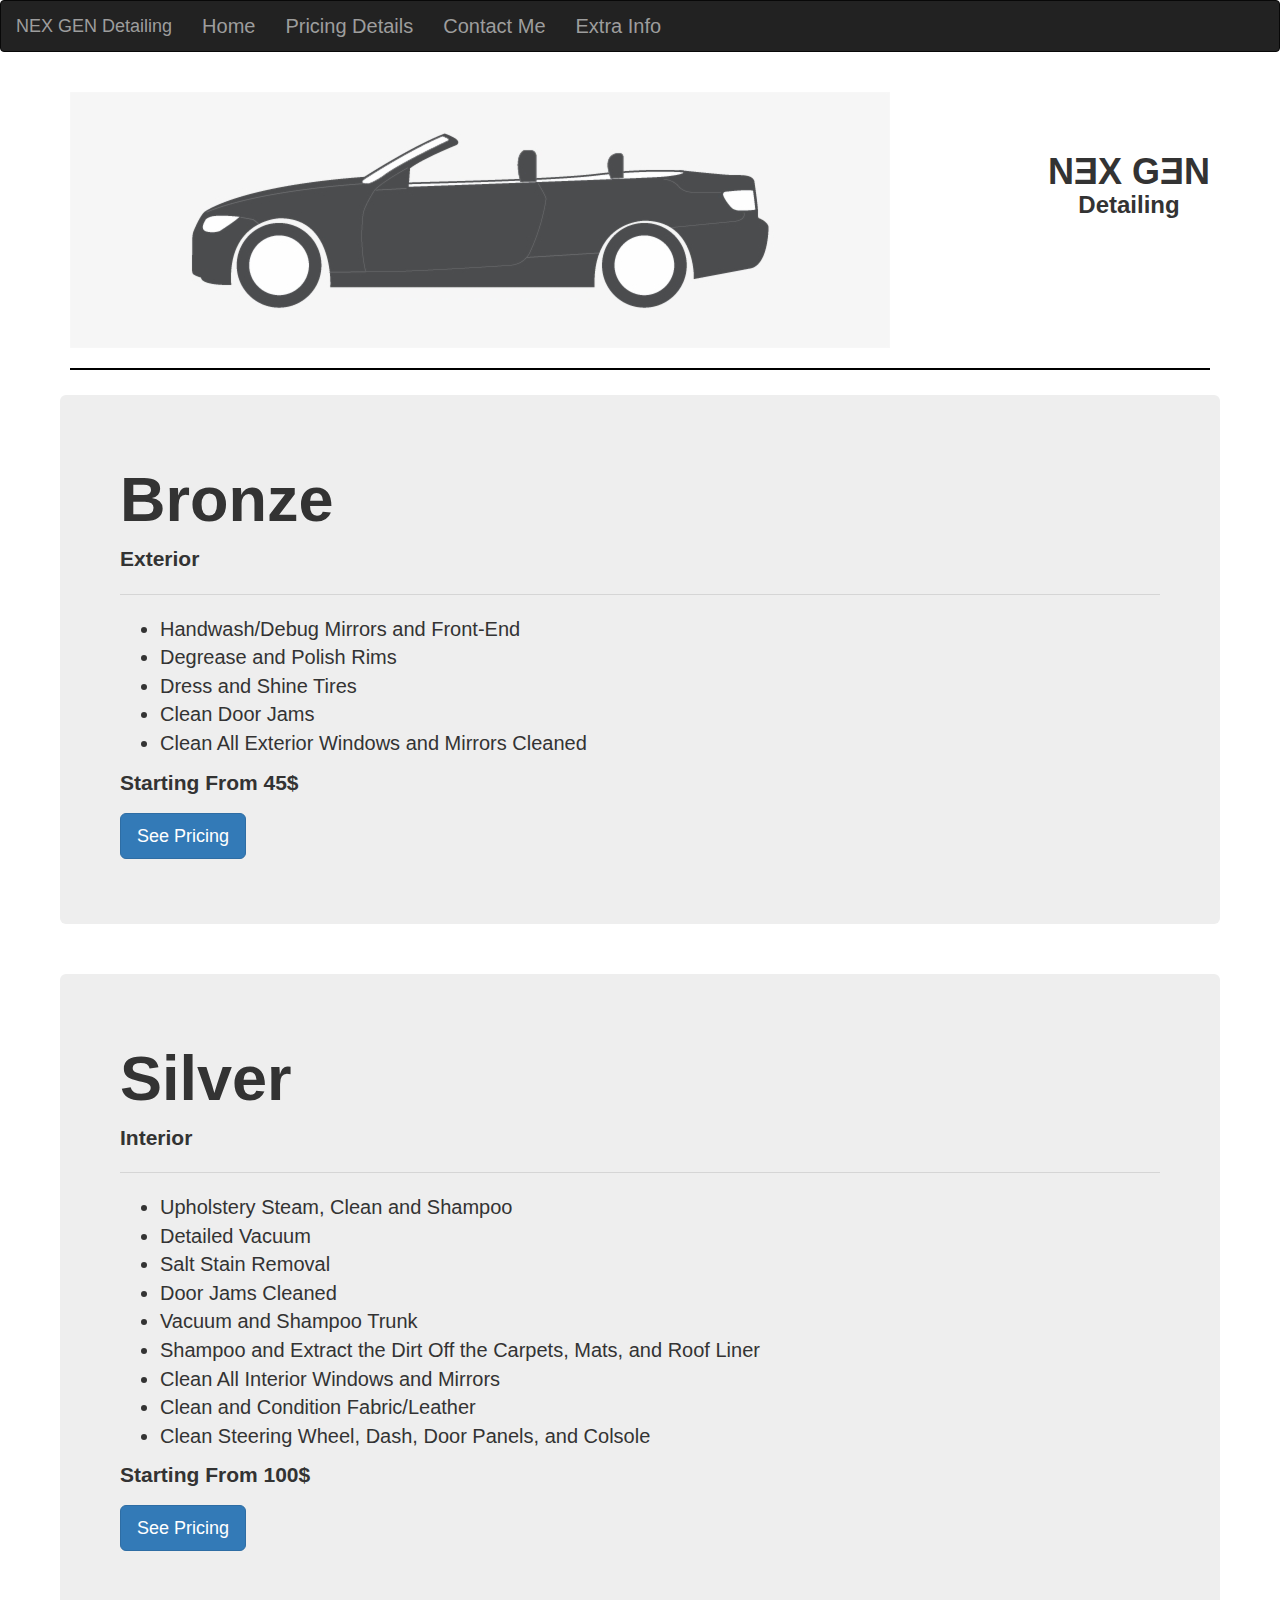
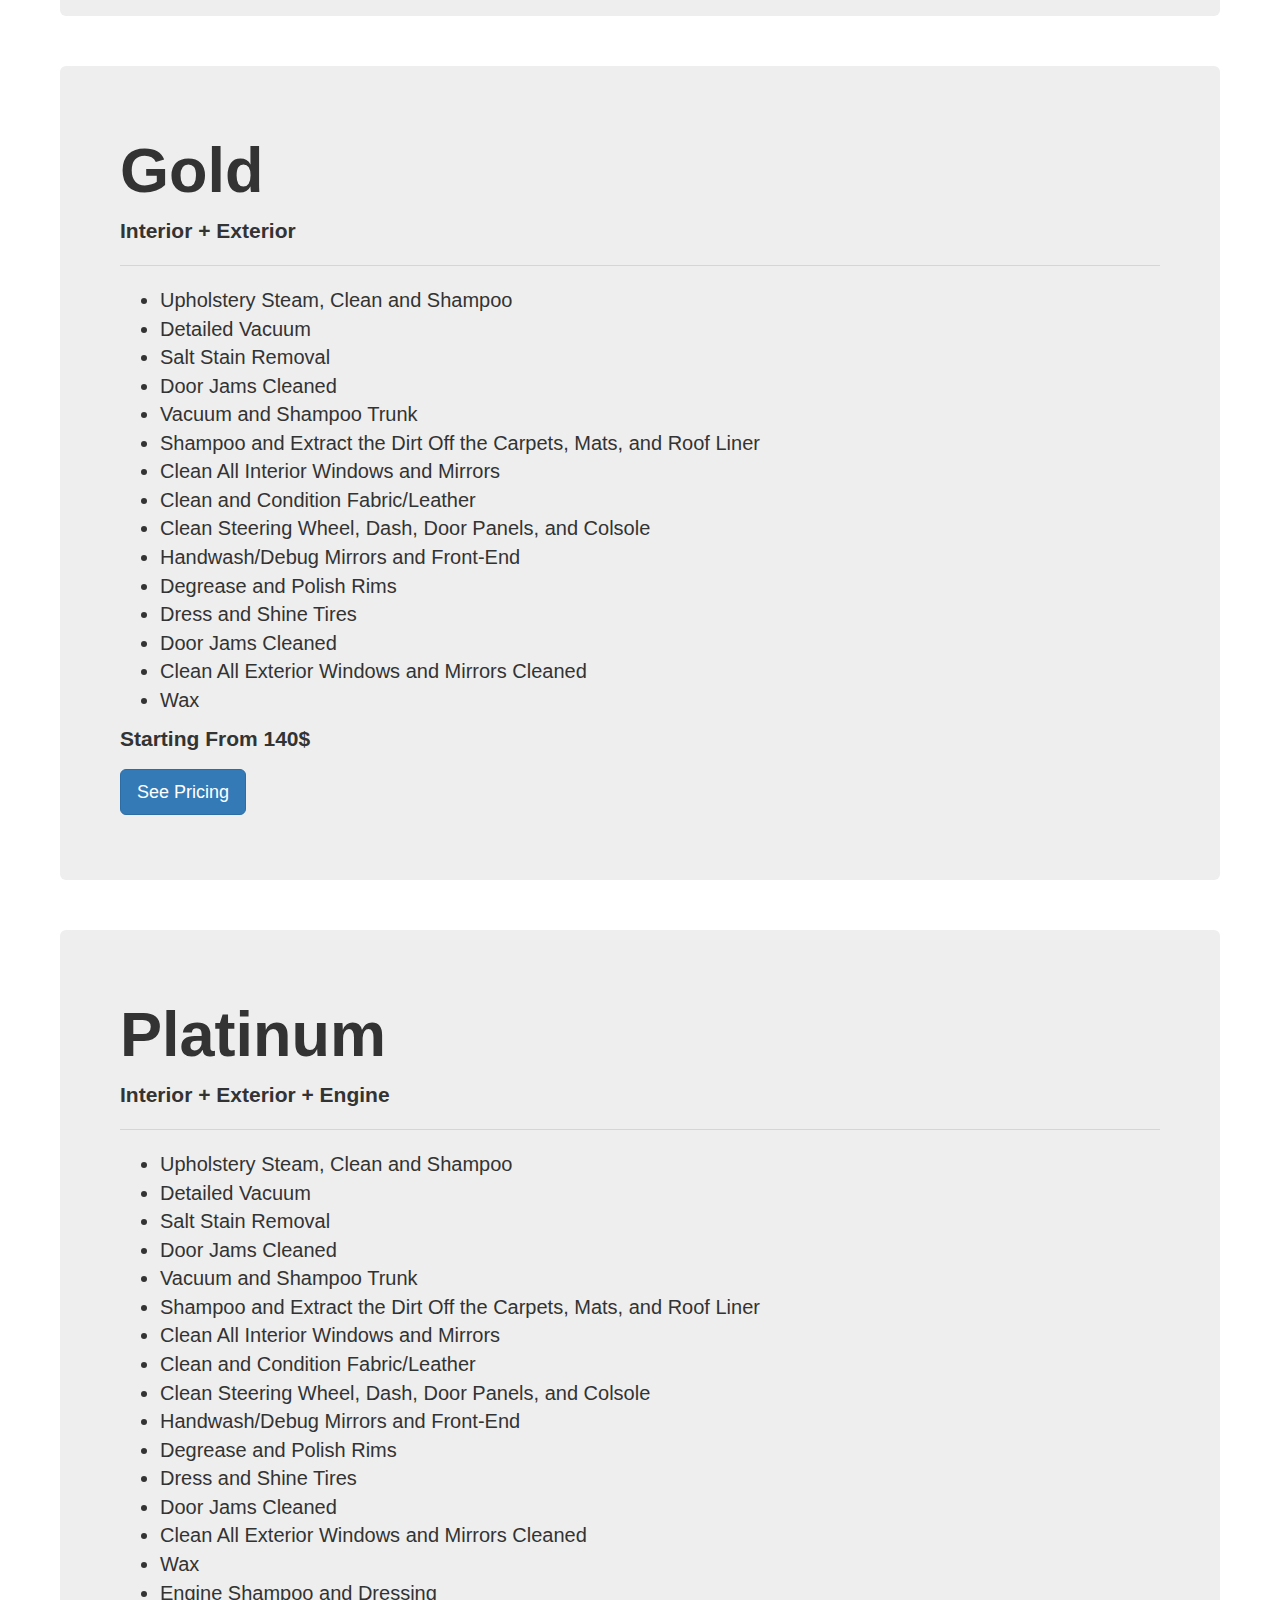
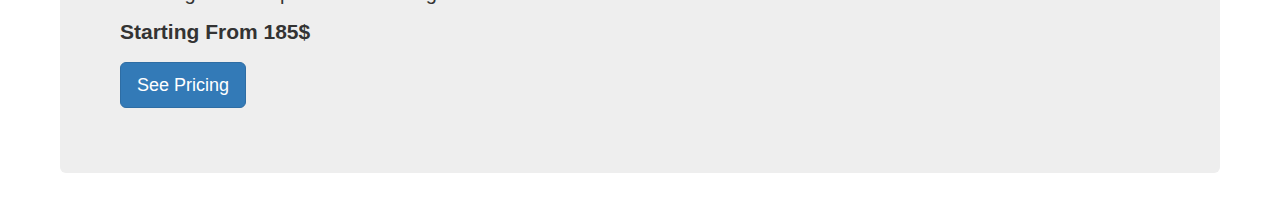
<file: index.html>
<!DOCTYPE html>
<html lang="en">

    <head>

        <!-- Required meta tags -->
        <meta charset="utf-8">
        <meta name="viewport" content="width=device-width, initial-scale=1, shrink-to-fit=no">
        
        <!-- Bootstrap CSS -->
        <link rel="stylesheet" href="https://maxcdn.bootstrapcdn.com/bootstrap/3.4.1/css/bootstrap.min.css">
        <script src="https://ajax.googleapis.com/ajax/libs/jquery/3.5.1/jquery.min.js"></script>
        <script src="https://maxcdn.bootstrapcdn.com/bootstrap/3.4.1/js/bootstrap.min.js"></script>
    
        <title>Home Page</title>

        <link rel="icon" href="https://static.thenounproject.com/png/72-200.png">
        <link rel="stylesheet" href="styles.css">

        <nav class="navbar navbar-inverse">
            <div class="container-fluid">
              <div class="navbar-header">
                <a class="navbar-brand" href="#">NEX GEN Detailing</a>
              </div>
              <ul class="nav navbar-nav">
                <li><a href="index.html">Home</a></li>
                <li><a href="pricing.html">Pricing Details</a></li>
                <li><a href="contact.html">Contact Me</a></li>
                <li><a href="extra.html">Extra Info</a></li>
              </ul>
            </div>
        </nav>

    </head>

    <body style="background-color:white;">
        <div class="container">
            <div>
                <br>
                <div class="row web_title">
                    
                    <div class="container">

                        <div class="car_image">
                            <img src="car.png" alt="Car">
                        </div>
                
                        <div>
                            <br>
                            <br>
                            <h1 class="home_title"><b>NƎX GƎN</b></h1>
                            <h3><b>Detailing</b></h3>
                        </div>

                    </div>
                </div>

                <br>
                <div class="border"></div>
                <br>

                <div class="row">
                    <div class="column">
                      <div class="jumbotron">
                        <h1 class="display-4"><b>Bronze</b></h1>
                        <p class="lead"><b>Exterior</b></p>
                        <hr class="my-4">
                        <ul>
                          <li> Handwash/Debug Mirrors and Front-End  </li>
                          <li> Degrease and Polish Rims </li>
                          <li> Dress and Shine Tires </li>
                          <li> Clean Door Jams </li>
                          <li> Clean All Exterior Windows and Mirrors Cleaned </li>
                      </ul>
                      <p><b>Starting From 45$</b></p>
                        <p class="lead">
                            <a class="btn btn-primary btn-lg" href="pricing.html" role="button">See Pricing</a>
                        </p>
                      </div>
                    </div>

                    <br>
                    <br>

                    <div class="column">
                      <div class="jumbotron">
                        <h1 class="display-4"><b>Silver</b></h1>
                        <p class="lead"><b>Interior</b></p>
                        <hr class="my-4">
                        <ul>
                          <li> Upholstery Steam, Clean and Shampoo </li>
                          <li> Detailed Vacuum </li>
                          <li> Salt Stain Removal </li>
                          <li> Door Jams Cleaned </li>
                          <li> Vacuum and Shampoo Trunk </li>
                          <li> Shampoo and Extract the Dirt Off the Carpets, Mats, and Roof Liner </li>
                          <li> Clean All Interior Windows and Mirrors </li>
                          <li> Clean and Condition Fabric/Leather </li>
                          <li> Clean Steering Wheel, Dash, Door Panels, and Colsole </li>
                      </ul>
                      <p><b>Starting From 100$</b></p>
                        <p class="lead">
                            <a class="btn btn-primary btn-lg" href="pricing.html" role="button">See Pricing</a>
                        </p>
                      </div>
                    </div>

                    <br>
                    <br>
            
                    <div class="column">
                        <div class="jumbotron">
                          <h1 class="display-4"><b>Gold</b></h1>
                          <p class="lead"><b>Interior + Exterior</b></p>
                          <hr class="my-4">
                          <ul>
                            <li> Upholstery Steam, Clean and Shampoo </li>
                            <li> Detailed Vacuum </li>
                            <li> Salt Stain Removal </li>
                            <li> Door Jams Cleaned </li>
                            <li> Vacuum and Shampoo Trunk </li>
                            <li> Shampoo and Extract the Dirt Off the Carpets, Mats, and Roof Liner </li>
                            <li> Clean All Interior Windows and Mirrors </li>
                            <li> Clean and Condition Fabric/Leather </li>
                            <li> Clean Steering Wheel, Dash, Door Panels, and Colsole </li>
                            <li> Handwash/Debug Mirrors and Front-End </li>
                            <li> Degrease and Polish Rims </li>
                            <li> Dress and Shine Tires </li>
                            <li> Door Jams Cleaned </li>
                            <li> Clean All Exterior Windows and Mirrors Cleaned </li>
                            <li> Wax </li>
                        </ul>
                        <p><b>Starting From 140$</b></p>
                          <p class="lead">
                              <a class="btn btn-primary btn-lg" href="pricing.html" role="button">See Pricing</a>
                          </p>
                        </div>
                      </div>
                    
                    <br>
                    <br>

                    <div class="column">
                      <div class="jumbotron">
                        <h1 class="display-4"><b>Platinum</b></h1>
                        <p class="lead"><b>Interior + Exterior + Engine</b></p>
                        <hr class="my-4">
                        <ul>
                          <li> Upholstery Steam, Clean and Shampoo </li>
                          <li> Detailed Vacuum </li>
                          <li> Salt Stain Removal </li>
                          <li> Door Jams Cleaned </li>
                          <li> Vacuum and Shampoo Trunk </li>
                          <li> Shampoo and Extract the Dirt Off the Carpets, Mats, and Roof Liner </li>
                          <li> Clean All Interior Windows and Mirrors </li>
                          <li> Clean and Condition Fabric/Leather </li>
                          <li> Clean Steering Wheel, Dash, Door Panels, and Colsole </li>
                          <li> Handwash/Debug Mirrors and Front-End </li>
                          <li> Degrease and Polish Rims </li>
                          <li> Dress and Shine Tires </li>
                          <li> Door Jams Cleaned </li>
                          <li> Clean All Exterior Windows and Mirrors Cleaned </li>
                          <li> Wax </li>
                          <li> Engine Shampoo and Dressing </li>
                      </ul>
                      <p><b>Starting From 185$</b></p>
                        <p class="lead">
                            <a class="btn btn-primary btn-lg" href="pricing.html" role="button">See Pricing</a>
                        </p>
                      </div>
                    </div>

                    <br>
                    <br>
                </div>
        </div>
    </body>
</html>
</file>
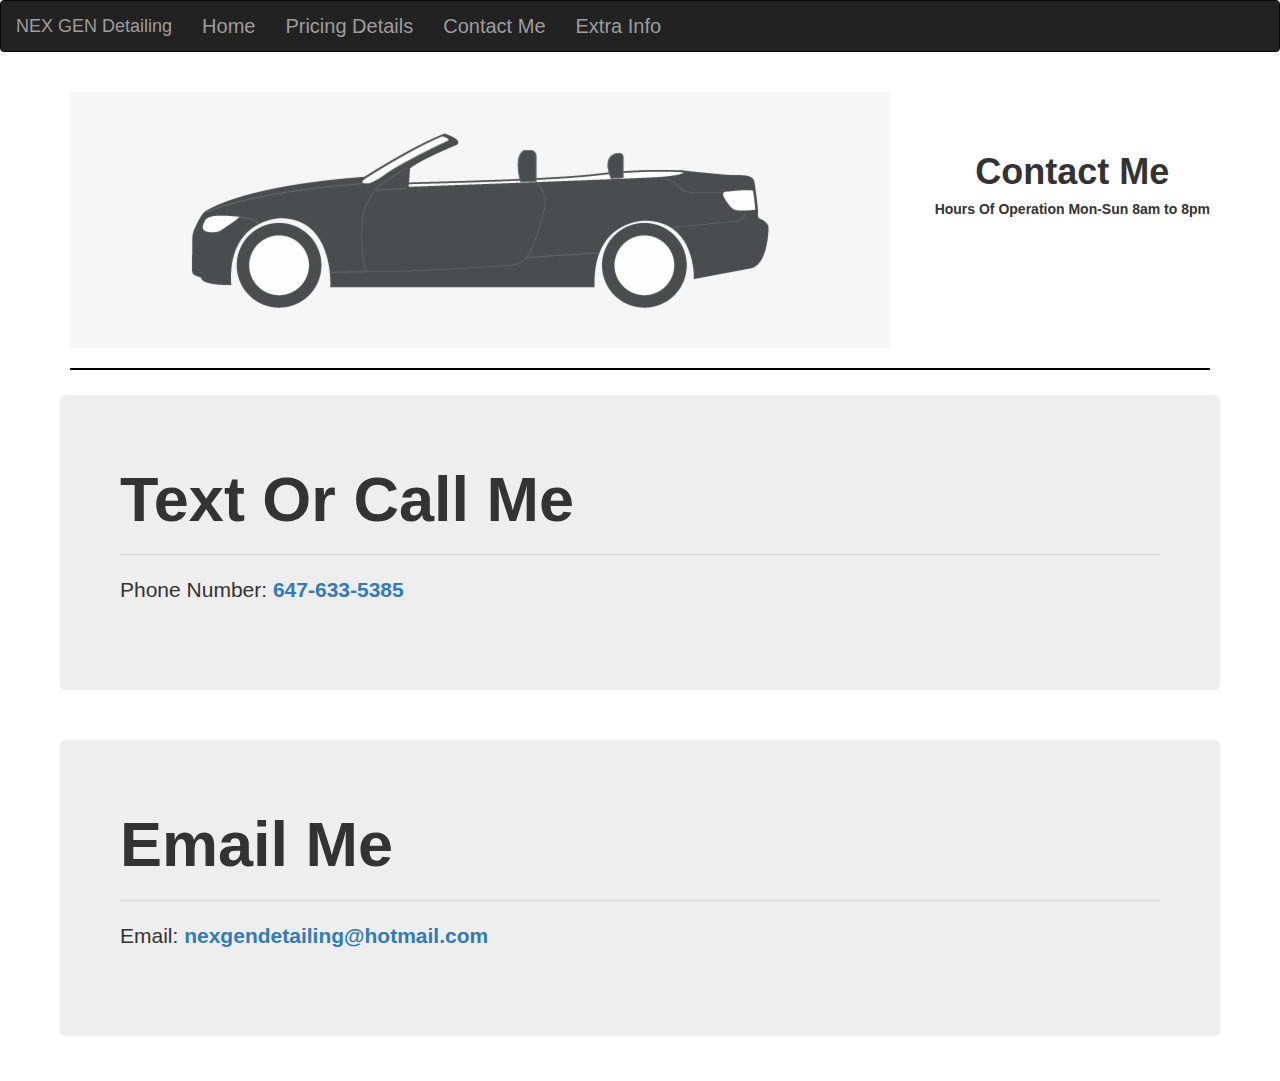
<file: contact.html>
<!DOCTYPE html>
<html lang="en">

    <head>

        <!-- Required meta tags -->
        <meta charset="utf-8">
        <meta name="viewport" content="width=device-width, initial-scale=1, shrink-to-fit=no">
        
        <!-- Bootstrap CSS -->
        <link rel="stylesheet" href="https://maxcdn.bootstrapcdn.com/bootstrap/3.4.1/css/bootstrap.min.css">
        <script src="https://ajax.googleapis.com/ajax/libs/jquery/3.5.1/jquery.min.js"></script>
        <script src="https://maxcdn.bootstrapcdn.com/bootstrap/3.4.1/js/bootstrap.min.js"></script>
    
        <title>Contact Page</title>

        <link rel="icon" href="https://static.thenounproject.com/png/72-200.png">
        <link rel="stylesheet" href="styles.css">

        <nav class="navbar navbar-inverse">
            <div class="container-fluid">
              <div class="navbar-header">
                <a class="navbar-brand" href="#">NEX GEN Detailing</a>
              </div>
              <ul class="nav navbar-nav">
                <li><a href="index.html" class="hover">Home</a></li>
                <li><a href="pricing.html" class="hover">Pricing Details</a></li>
                <li><a href="contact.html" class="hover">Contact Me</a></li>
                <li><a href="extra.html">Extra Info</a></li>
              </ul>
            </div>
        </nav>

    </head>

    <body style="background-color:white;">
        <div class="container">
            <div>
                <br>
                <div class="row web_title">
                    
                    <div class="container">

                        <div class="car_image">
                            <img src="car.png" alt="Car">
                        </div>
                
                        <div>
                            <br>
                            <br>
                            <h1 class="home_title"><b>Contact Me <br> <h5><b>Hours Of Operation Mon-Sun 8am to 8pm</h5><h5>
                            </b></h1>
                        </div>

                    </div>
                </div>

                <br>
                <div class="border"></div>
                <br>

                <div class="row">
                    <div class="column">
                        <div class="jumbotron">
                          <h1 class="display-4"><b>Text Or Call Me</b></h1>
                          <hr class="my-4">
                          <p>Phone Number: <a href="tel:647-633-5385"><b>647-633-5385</b></a></p>
                          <br>
                        </div>
                      </div>

                    <br>
                    <br>

                    <div class="column">
                      <div class="jumbotron">
                        <h1 class="display-4"><b>Email Me</b></h1>
                        <hr class="my-4">
                        <p>Email: <a href="mailto:nexgendetailing@hotmail.com"><b>nexgendetailing@hotmail.com</b></a></p>
                        <br>
                      </div>
                    </div>

                    <br>
                    <br>
                </div>
        </div>
    </body>
</html>
</file>
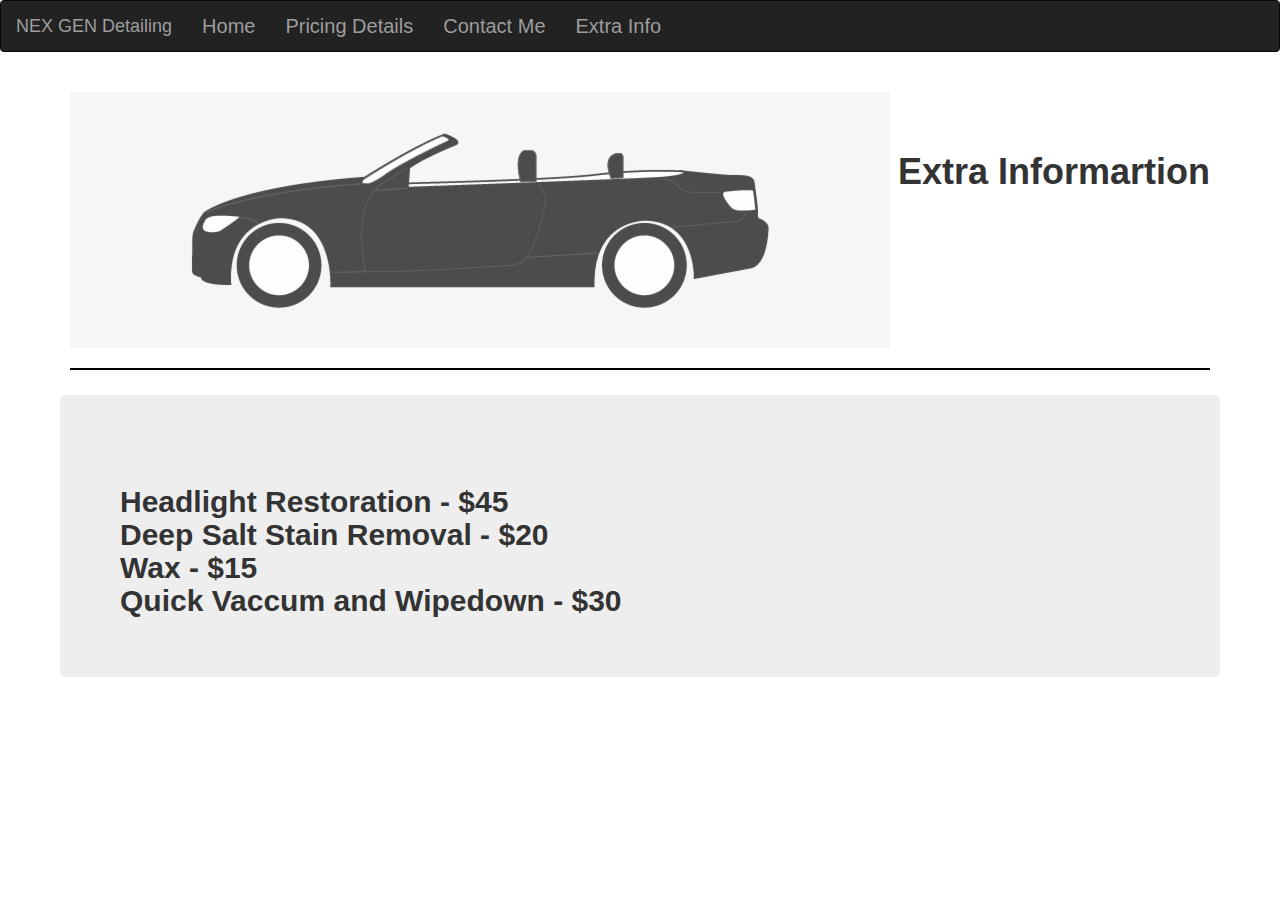
<file: extra.html>
<!DOCTYPE html>
<html lang="en">

    <head>

        <!-- Required meta tags -->
        <meta charset="utf-8">
        <meta name="viewport" content="width=device-width, initial-scale=1, shrink-to-fit=no">
        
        <!-- Bootstrap CSS -->
        <link rel="stylesheet" href="https://maxcdn.bootstrapcdn.com/bootstrap/3.4.1/css/bootstrap.min.css">
        <script src="https://ajax.googleapis.com/ajax/libs/jquery/3.5.1/jquery.min.js"></script>
        <script src="https://maxcdn.bootstrapcdn.com/bootstrap/3.4.1/js/bootstrap.min.js"></script>
    
        <title>Extra Info Page</title>

        <link rel="icon" href="https://static.thenounproject.com/png/72-200.png">
        <link rel="stylesheet" href="styles.css">

        <nav class="navbar navbar-inverse">
            <div class="container-fluid">
              <div class="navbar-header">
                <a class="navbar-brand" href="#">NEX GEN Detailing</a>
              </div>
              <ul class="nav navbar-nav">
                <li><a href="index.html" class="hover">Home</a></li>
                <li><a href="pricing.html" class="hover">Pricing Details</a></li>
                <li><a href="contact.html" class="hover">Contact Me</a></li>
                <li><a href="extra.html">Extra Info</a></li>
              </ul>
            </div>
        </nav>

    </head>
    <body style="background-color:white;">
        <div class="container">
            <div>
                <br>
                <div class="row web_title">
                    
                    <div class="container">

                        <div class="car_image">
                            <img src="car.png" alt="Car">
                        </div>
                
                        <div>
                            <br>
                            <br>
                            <h1 class="home_title"><b>Extra Informartion <br><h5>
                            </b></h1>
                        </div>

                    </div>
                </div>

                <br>
                <div class="border"></div>
                <br>

                <div class="row">
                    <div class="column">
                        <div class="jumbotron">
                            <div>
                                <br>
                                <br>
                                <h1 class="home_title"><h2><b>Headlight Restoration - $45 </b></h2></h1>
                                <h1 class="home_title"><h2><b>Deep Salt Stain Removal - $20 </b></h2></h1>
                                <h1 class="home_title"><h2><b>Wax - $15 </b></h2></h1>
                                <h1 class="home_title"><h2><b>Quick Vaccum and Wipedown - $30 </b></h2><h5></h1>
                            </div>
                      </div>

                    <br>
                    <br>
                </div>
        </div>
    </body>
</html>
</file>
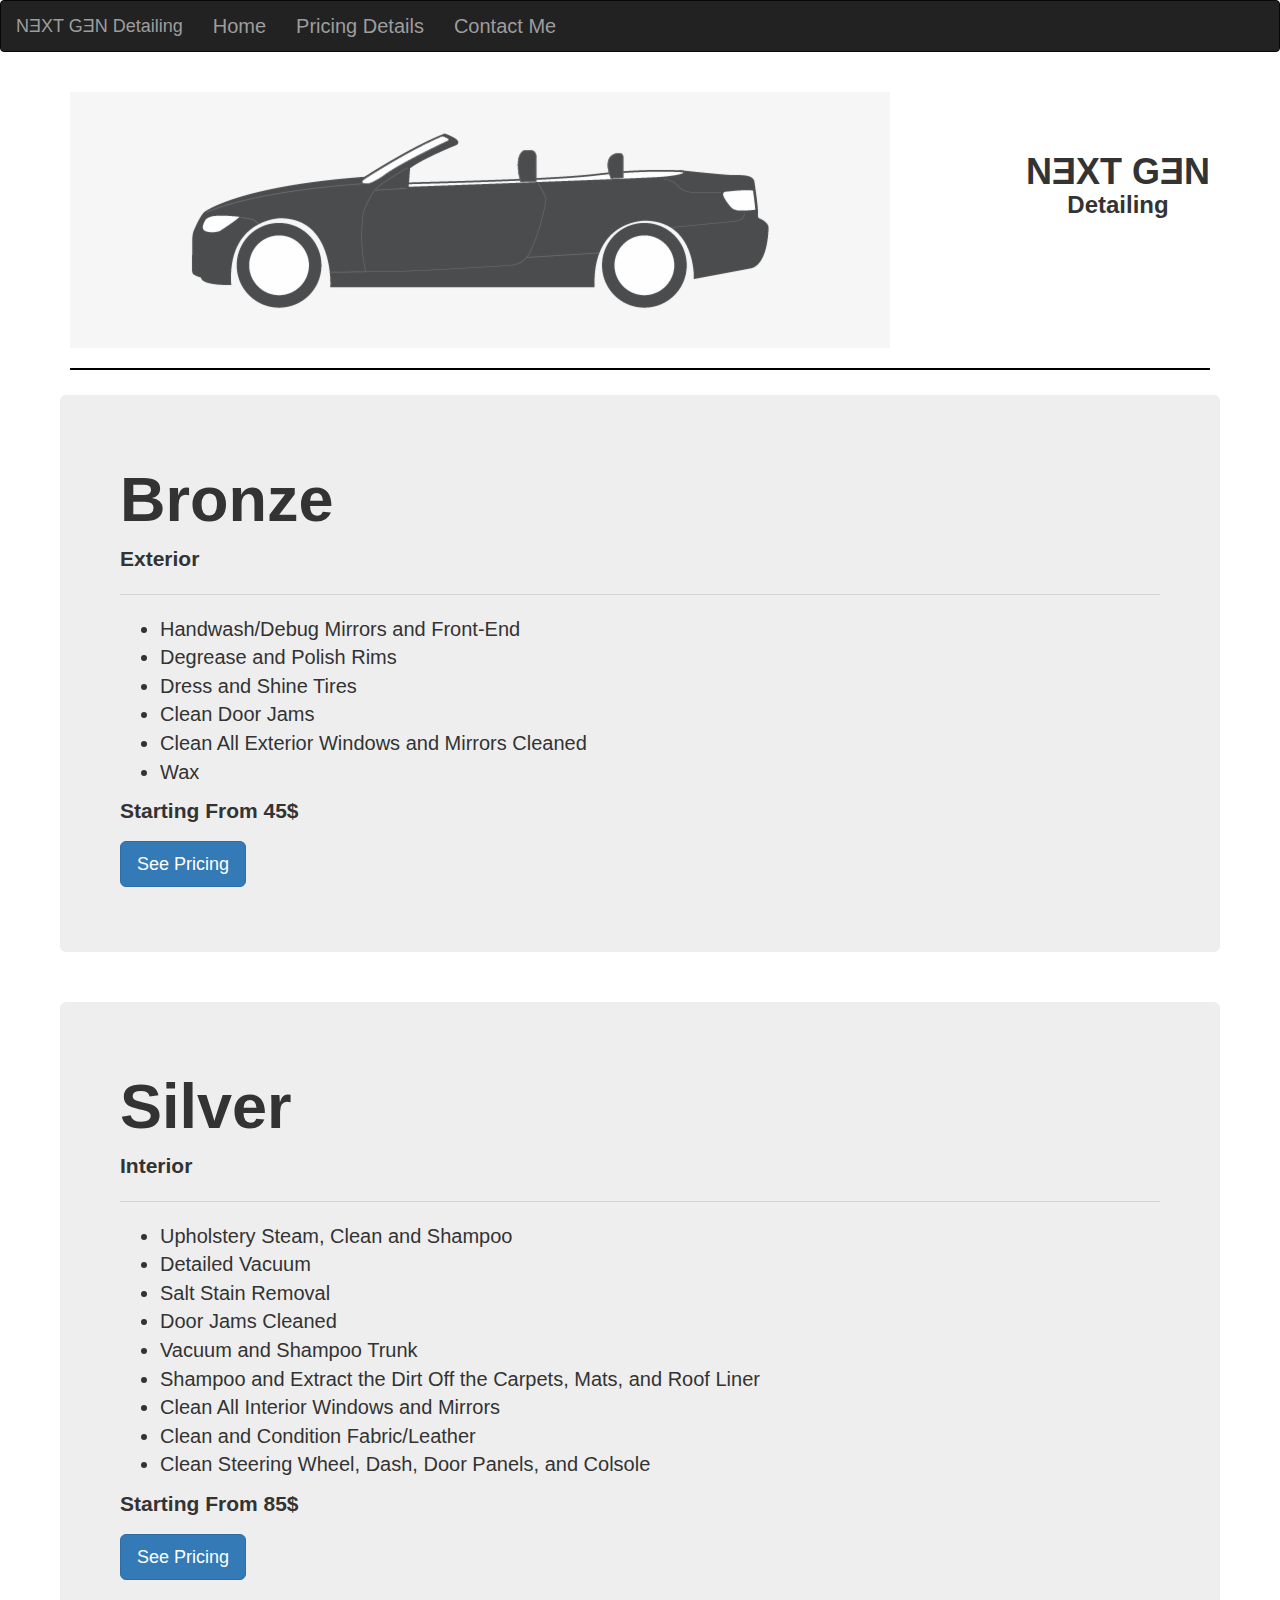
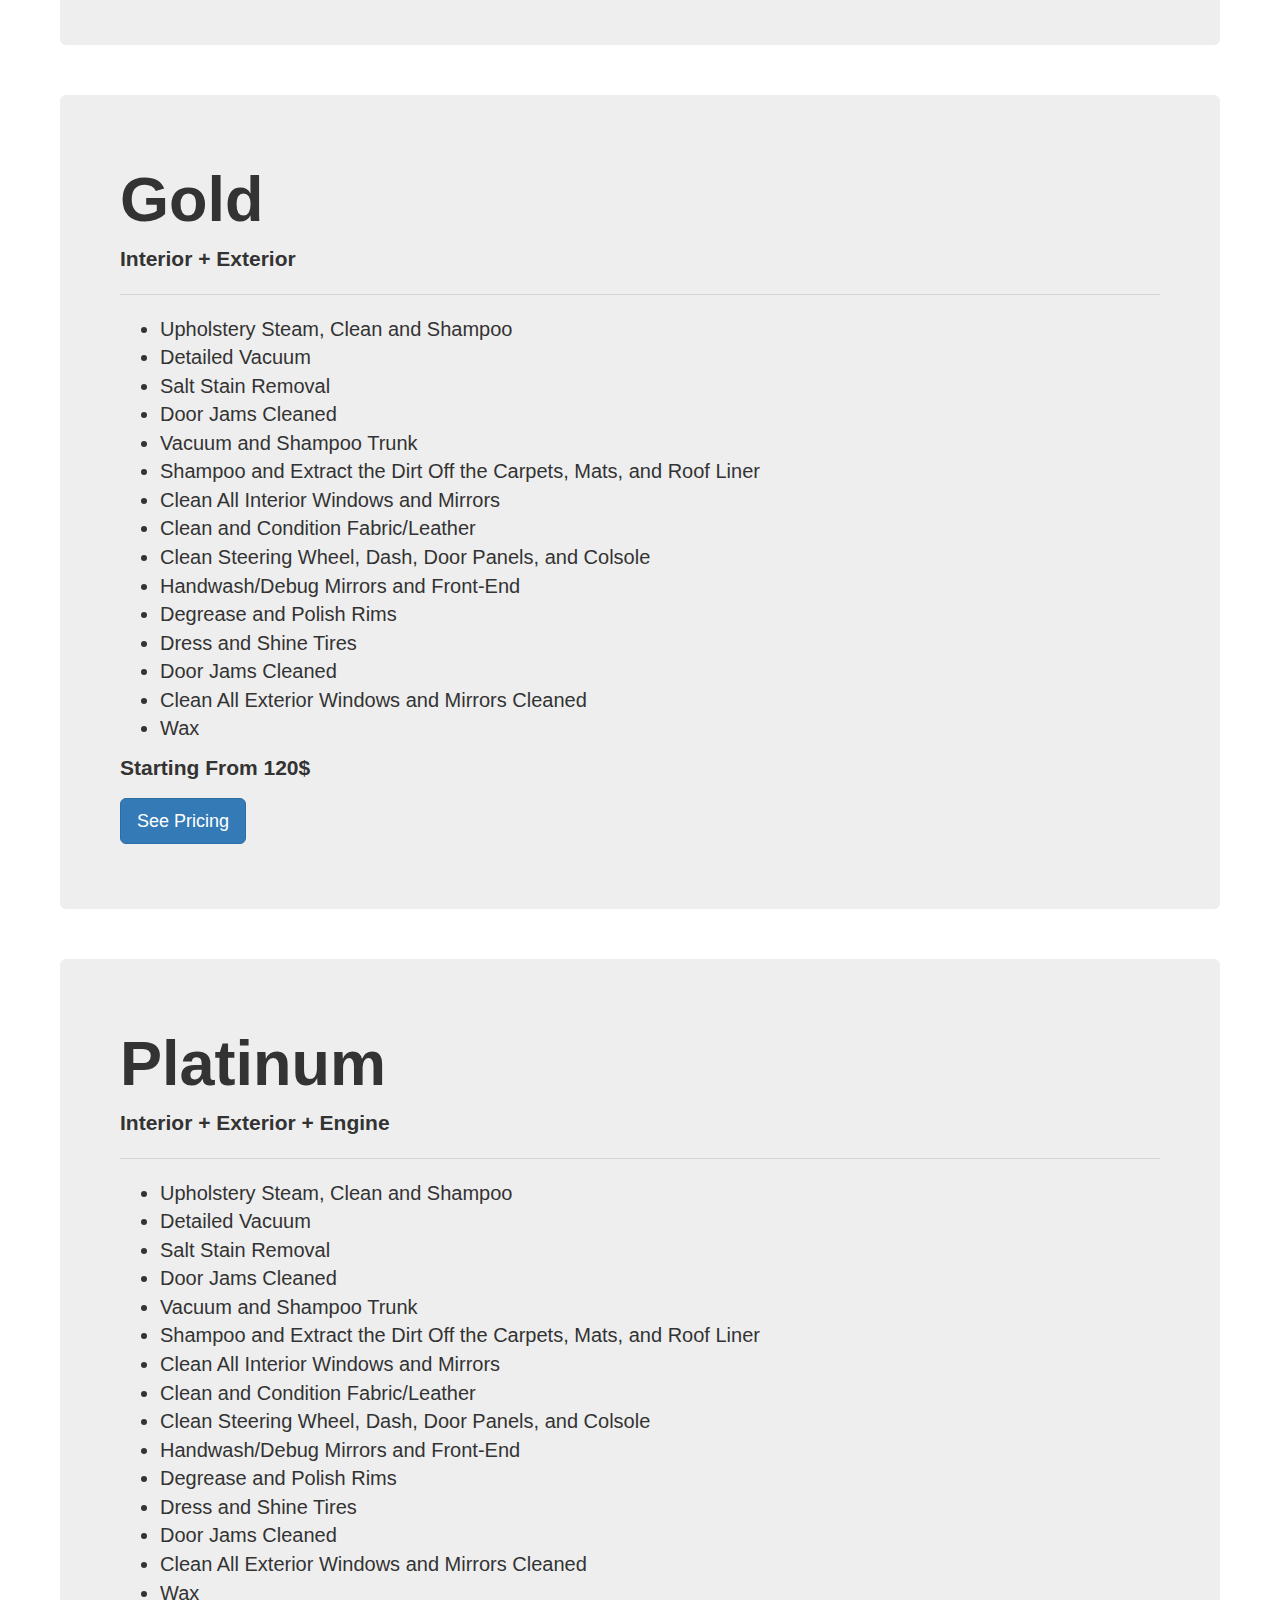
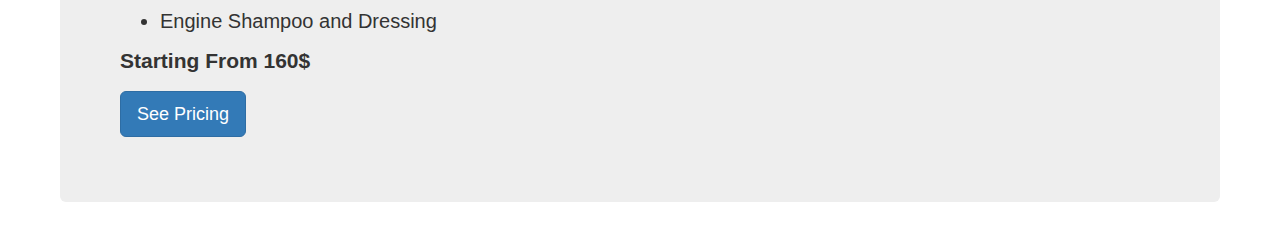
<file: home.html>
<!DOCTYPE html>
<html lang="en">

    <head>

        <!-- Required meta tags -->
        <meta charset="utf-8">
        <meta name="viewport" content="width=device-width, initial-scale=1, shrink-to-fit=no">
        
        <!-- Bootstrap CSS -->
        <link rel="stylesheet" href="https://maxcdn.bootstrapcdn.com/bootstrap/3.4.1/css/bootstrap.min.css">
        <script src="https://ajax.googleapis.com/ajax/libs/jquery/3.5.1/jquery.min.js"></script>
        <script src="https://maxcdn.bootstrapcdn.com/bootstrap/3.4.1/js/bootstrap.min.js"></script>
    
        <title>Home Page</title>

        <link rel="icon" href="https://static.thenounproject.com/png/72-200.png">
        <link rel="stylesheet" href="styles.css">

        <nav class="navbar navbar-inverse">
            <div class="container-fluid">
              <div class="navbar-header">
                <a class="navbar-brand" href="#">NƎXT GƎN Detailing</a>
              </div>
              <ul class="nav navbar-nav">
                <li><a href="home.html">Home</a></li>
                <li><a href="pricing.html">Pricing Details</a></li>
                <li><a href="contact.html">Contact Me</a></li>
              </ul>
            </div>
        </nav>

    </head>

    <body style="background-color:white;">
        <div class="container">
            <div>
                <br>
                <div class="row web_title">
                    
                    <div class="container">

                        <div class="car_image">
                            <img src="car.png" alt="Car">
                        </div>
                
                        <div>
                            <br>
                            <br>
                            <h1 class="home_title"><b>NƎXT GƎN</b></h1>
                            <h3><b>Detailing</b></h3>
                        </div>

                    </div>
                </div>

                <br>
                <div class="border"></div>
                <br>

                <div class="row">
                    <div class="column">
                      <div class="jumbotron">
                        <h1 class="display-4"><b>Bronze</b></h1>
                        <p class="lead"><b>Exterior</b></p>
                        <hr class="my-4">
                        <ul>
                          <li> Handwash/Debug Mirrors and Front-End  </li>
                          <li> Degrease and Polish Rims </li>
                          <li> Dress and Shine Tires </li>
                          <li> Clean Door Jams </li>
                          <li> Clean All Exterior Windows and Mirrors Cleaned </li>
                          <li> Wax </li>
                      </ul>
                      <p><b>Starting From 45$</b></p>
                        <p class="lead">
                            <a class="btn btn-primary btn-lg" href="pricing.html" role="button">See Pricing</a>
                        </p>
                      </div>
                    </div>

                    <br>
                    <br>

                    <div class="column">
                      <div class="jumbotron">
                        <h1 class="display-4"><b>Silver</b></h1>
                        <p class="lead"><b>Interior</b></p>
                        <hr class="my-4">
                        <ul>
                          <li> Upholstery Steam, Clean and Shampoo </li>
                          <li> Detailed Vacuum </li>
                          <li> Salt Stain Removal </li>
                          <li> Door Jams Cleaned </li>
                          <li> Vacuum and Shampoo Trunk </li>
                          <li> Shampoo and Extract the Dirt Off the Carpets, Mats, and Roof Liner </li>
                          <li> Clean All Interior Windows and Mirrors </li>
                          <li> Clean and Condition Fabric/Leather </li>
                          <li> Clean Steering Wheel, Dash, Door Panels, and Colsole </li>
                      </ul>
                      <p><b>Starting From 85$</b></p>
                        <p class="lead">
                            <a class="btn btn-primary btn-lg" href="pricing.html" role="button">See Pricing</a>
                        </p>
                      </div>
                    </div>

                    <br>
                    <br>
            
                    <div class="column">
                        <div class="jumbotron">
                          <h1 class="display-4"><b>Gold</b></h1>
                          <p class="lead"><b>Interior + Exterior</b></p>
                          <hr class="my-4">
                          <ul>
                            <li> Upholstery Steam, Clean and Shampoo </li>
                            <li> Detailed Vacuum </li>
                            <li> Salt Stain Removal </li>
                            <li> Door Jams Cleaned </li>
                            <li> Vacuum and Shampoo Trunk </li>
                            <li> Shampoo and Extract the Dirt Off the Carpets, Mats, and Roof Liner </li>
                            <li> Clean All Interior Windows and Mirrors </li>
                            <li> Clean and Condition Fabric/Leather </li>
                            <li> Clean Steering Wheel, Dash, Door Panels, and Colsole </li>
                            <li> Handwash/Debug Mirrors and Front-End </li>
                            <li> Degrease and Polish Rims </li>
                            <li> Dress and Shine Tires </li>
                            <li> Door Jams Cleaned </li>
                            <li> Clean All Exterior Windows and Mirrors Cleaned </li>
                            <li> Wax </li>
                        </ul>
                        <p><b>Starting From 120$</b></p>
                          <p class="lead">
                              <a class="btn btn-primary btn-lg" href="pricing.html" role="button">See Pricing</a>
                          </p>
                        </div>
                      </div>
                    
                    <br>
                    <br>

                    <div class="column">
                      <div class="jumbotron">
                        <h1 class="display-4"><b>Platinum</b></h1>
                        <p class="lead"><b>Interior + Exterior + Engine</b></p>
                        <hr class="my-4">
                        <ul>
                          <li> Upholstery Steam, Clean and Shampoo </li>
                          <li> Detailed Vacuum </li>
                          <li> Salt Stain Removal </li>
                          <li> Door Jams Cleaned </li>
                          <li> Vacuum and Shampoo Trunk </li>
                          <li> Shampoo and Extract the Dirt Off the Carpets, Mats, and Roof Liner </li>
                          <li> Clean All Interior Windows and Mirrors </li>
                          <li> Clean and Condition Fabric/Leather </li>
                          <li> Clean Steering Wheel, Dash, Door Panels, and Colsole </li>
                          <li> Handwash/Debug Mirrors and Front-End </li>
                          <li> Degrease and Polish Rims </li>
                          <li> Dress and Shine Tires </li>
                          <li> Door Jams Cleaned </li>
                          <li> Clean All Exterior Windows and Mirrors Cleaned </li>
                          <li> Wax </li>
                          <li> Engine Shampoo and Dressing </li>
                      </ul>
                      <p><b>Starting From 160$</b></p>
                        <p class="lead">
                            <a class="btn btn-primary btn-lg" href="pricing.html" role="button">See Pricing</a>
                        </p>
                      </div>
                    </div>

                    <br>
                    <br>
                </div>
        </div>
    </body>
</html>
</file>
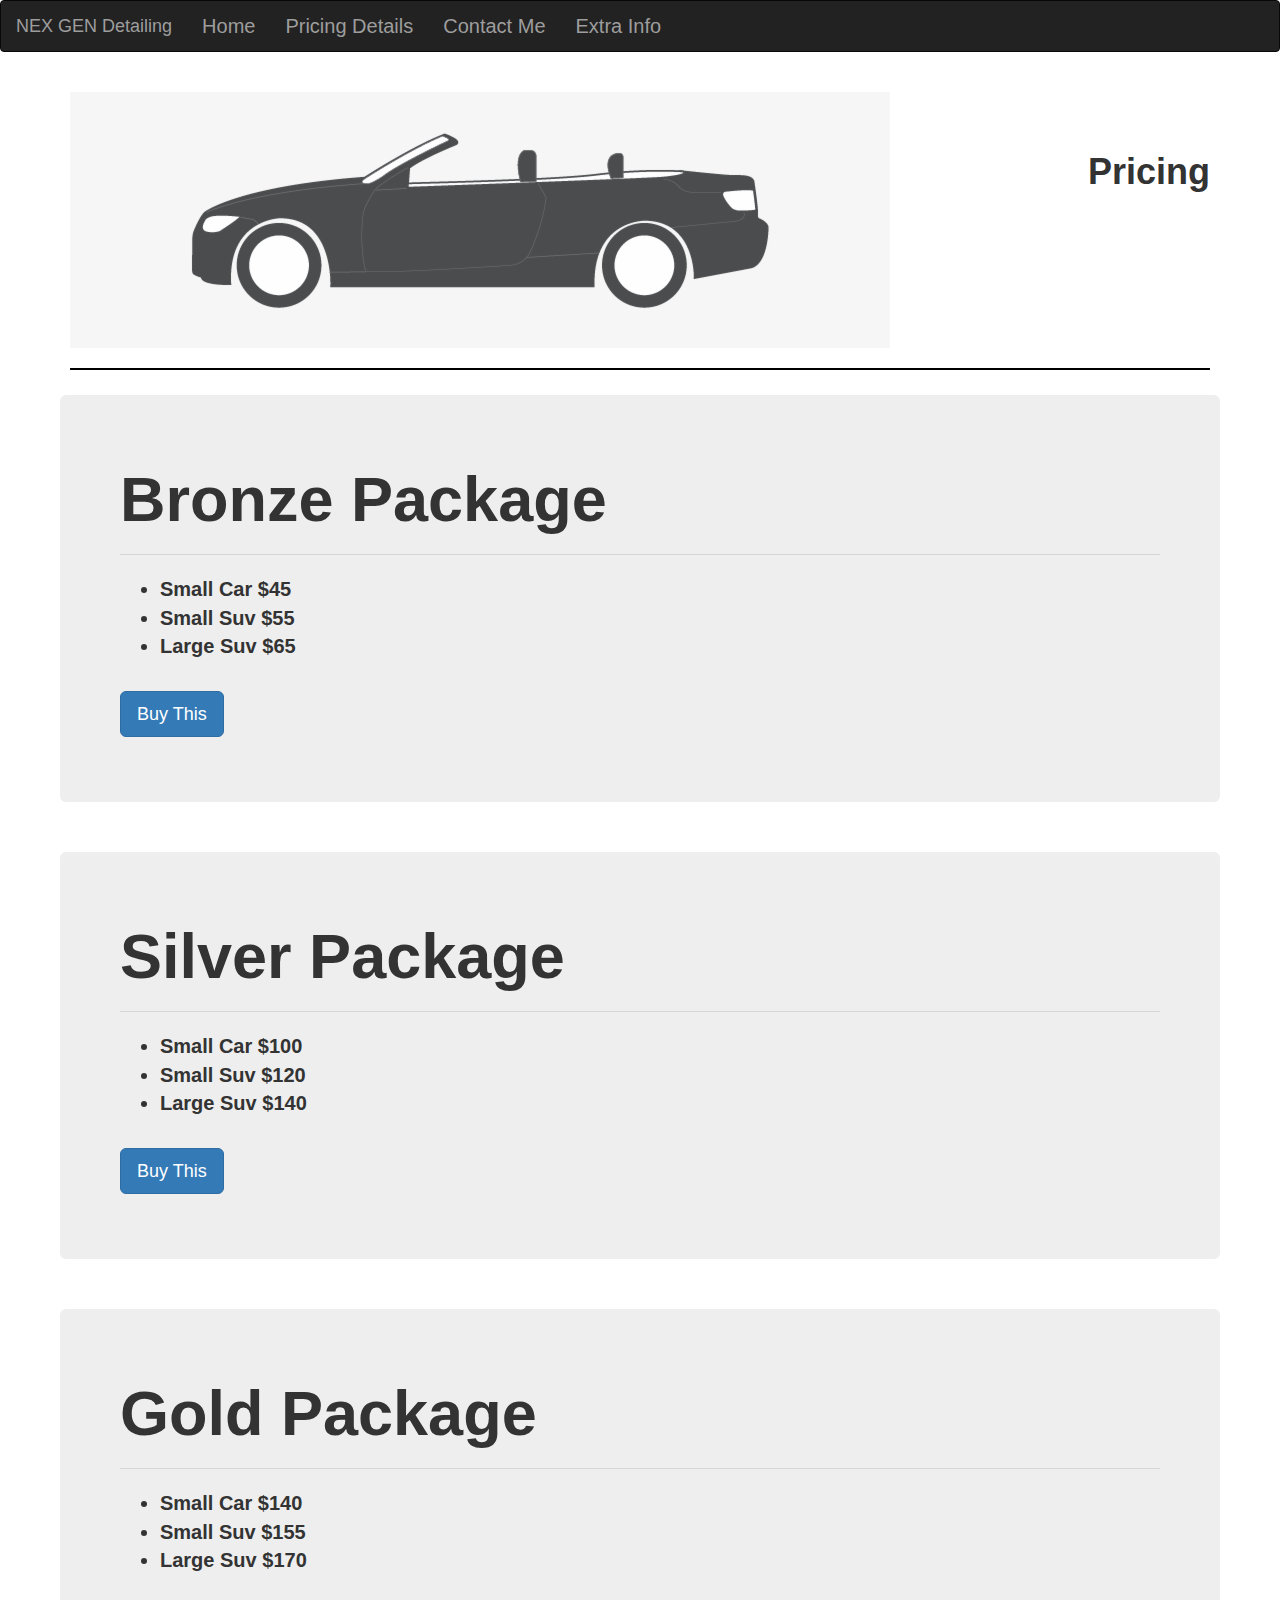
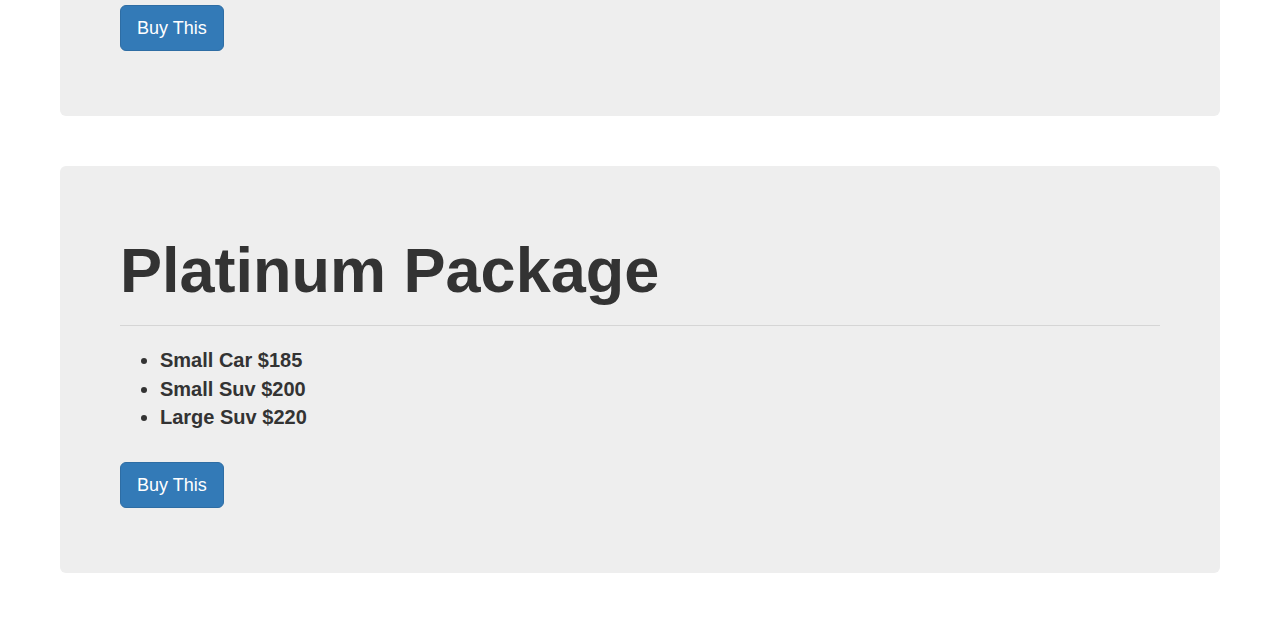
<file: pricing.html>
<!DOCTYPE html>
<html lang="en">

    <head>

        <!-- Required meta tags -->
        <meta charset="utf-8">
        <meta name="viewport" content="width=device-width, initial-scale=1, shrink-to-fit=no">
        
        <!-- Bootstrap CSS -->
        <link rel="stylesheet" href="https://maxcdn.bootstrapcdn.com/bootstrap/3.4.1/css/bootstrap.min.css">
        <script src="https://ajax.googleapis.com/ajax/libs/jquery/3.5.1/jquery.min.js"></script>
        <script src="https://maxcdn.bootstrapcdn.com/bootstrap/3.4.1/js/bootstrap.min.js"></script>
    
        <title>Pricing Details</title>

        <link rel="icon" href="https://static.thenounproject.com/png/72-200.png">
        <link rel="stylesheet" href="styles.css">

        <nav class="navbar navbar-inverse">
            <div class="container-fluid">
              <div class="navbar-header">
                <a class="navbar-brand" href="#">NEX GEN Detailing</a>
              </div>
              <ul class="nav navbar-nav">
                <li><a href="index.html" class="hover">Home</a></li>
                <li><a href="pricing.html" class="hover">Pricing Details</a></li>
                <li><a href="contact.html" class="hover">Contact Me</a></li>
                <li><a href="extra.html">Extra Info</a></li>
              </ul>
            </div>
        </nav>

    </head>

    <body style="background-color:white;">
        <div class="container">
            <div>
                <br>
                <div class="row web_title">
                    
                    <div class="container">

                        <div class="car_image">
                            <img src="car.png" alt="Car">
                        </div>
                
                        <div>
                            <br>
                            <br>
                            <h1 class="home_title"><b>Pricing</b></h1>
                        </div>

                    </div>
                </div>

                <br>
                <div class="border"></div>
                <br>

                <div class="row">
                    <div class="column">
                      <div class="jumbotron">
                        <h1 class="display-4"><b>Bronze Package</b></h1>
                        <hr class="my-4">
                        <ul>
                          <li> <b>Small Car $45</b> </li>
                          <li> <b>Small Suv $55</b> </li>
                          <li> <b>Large Suv $65</b> </li>
                        </ul>
                        <br>
                        <p class="lead">
                            <a class="btn btn-primary btn-lg" href="contact.html" role="button">Buy This</a>
                        </p>
                      </div>
                    </div>

                    <br>
                    <br>

                    <div class="column">
                      <div class="jumbotron">
                        <h1 class="display-4"><b>Silver Package</b></h1>
                        <hr class="my-4">
                        <ul>
                          <li> <b>Small Car $100</b> </li>
                          <li> <b>Small Suv $120</b> </li>
                          <li> <b>Large Suv $140</b> </li>
                        </ul>
                        <br>
                        <p class="lead">
                            <a class="btn btn-primary btn-lg" href="contact.html" role="button">Buy This</a>
                        </p>
                      </div>
                    </div>

                    <br>
                    <br>
            
                    <div class="column">
                        <div class="jumbotron">
                          <h1 class="display-4"><b>Gold Package</b></h1>
                          <hr class="my-4">
                          <ul>
                            <li> <b>Small Car $140</b> </li>
                            <li> <b>Small Suv $155</b> </li>
                            <li> <b>Large Suv $170</b> </li>
                          </ul>
                          <br>
                          <p class="lead">
                            <a class="btn btn-primary btn-lg" href="contact.html" role="button">Buy This</a>
                          </p>
                        </div>
                      </div>
                    
                    <br>
                    <br>

                    <div class="column">
                      <div class="jumbotron">
                        <h1 class="display-4"><b>Platinum Package</b></h1>
                        <hr class="my-4">
                        <ul>
                          <li> <b>Small Car $185</b> </li>
                          <li> <b>Small Suv $200</b> </li>
                          <li> <b>Large Suv $220</b> </li>
                        </ul>
                        <br>
                        <p class="lead">
                            <a class="btn btn-primary btn-lg" href="contact.html" role="button">Buy This</a>
                        </p>
                      </div>
                    </div>

                    <br>
                    <br>
                </div>
        </div>
    </body>
</html>
</file>
<file: styles.css>
* {
  box-sizing: border-box;
  margin: 0;
}

.web_title {
    text-align:center;
}

.car_image {
    display: flex;
    justify-content: center;
    margin-right: auto;
}

.container{
    display: flex;
}

.jumbotron {
    padding: 50px;
    margin: 5px;
}

img {
    width: 100%;
    height: auto;
}

.home_title {
    margin-bottom: -20px;
}

.card {
    border: 5px;
}

.border {
    border: 1px solid black;
}

li {
    font-size:20px
}
</file>
